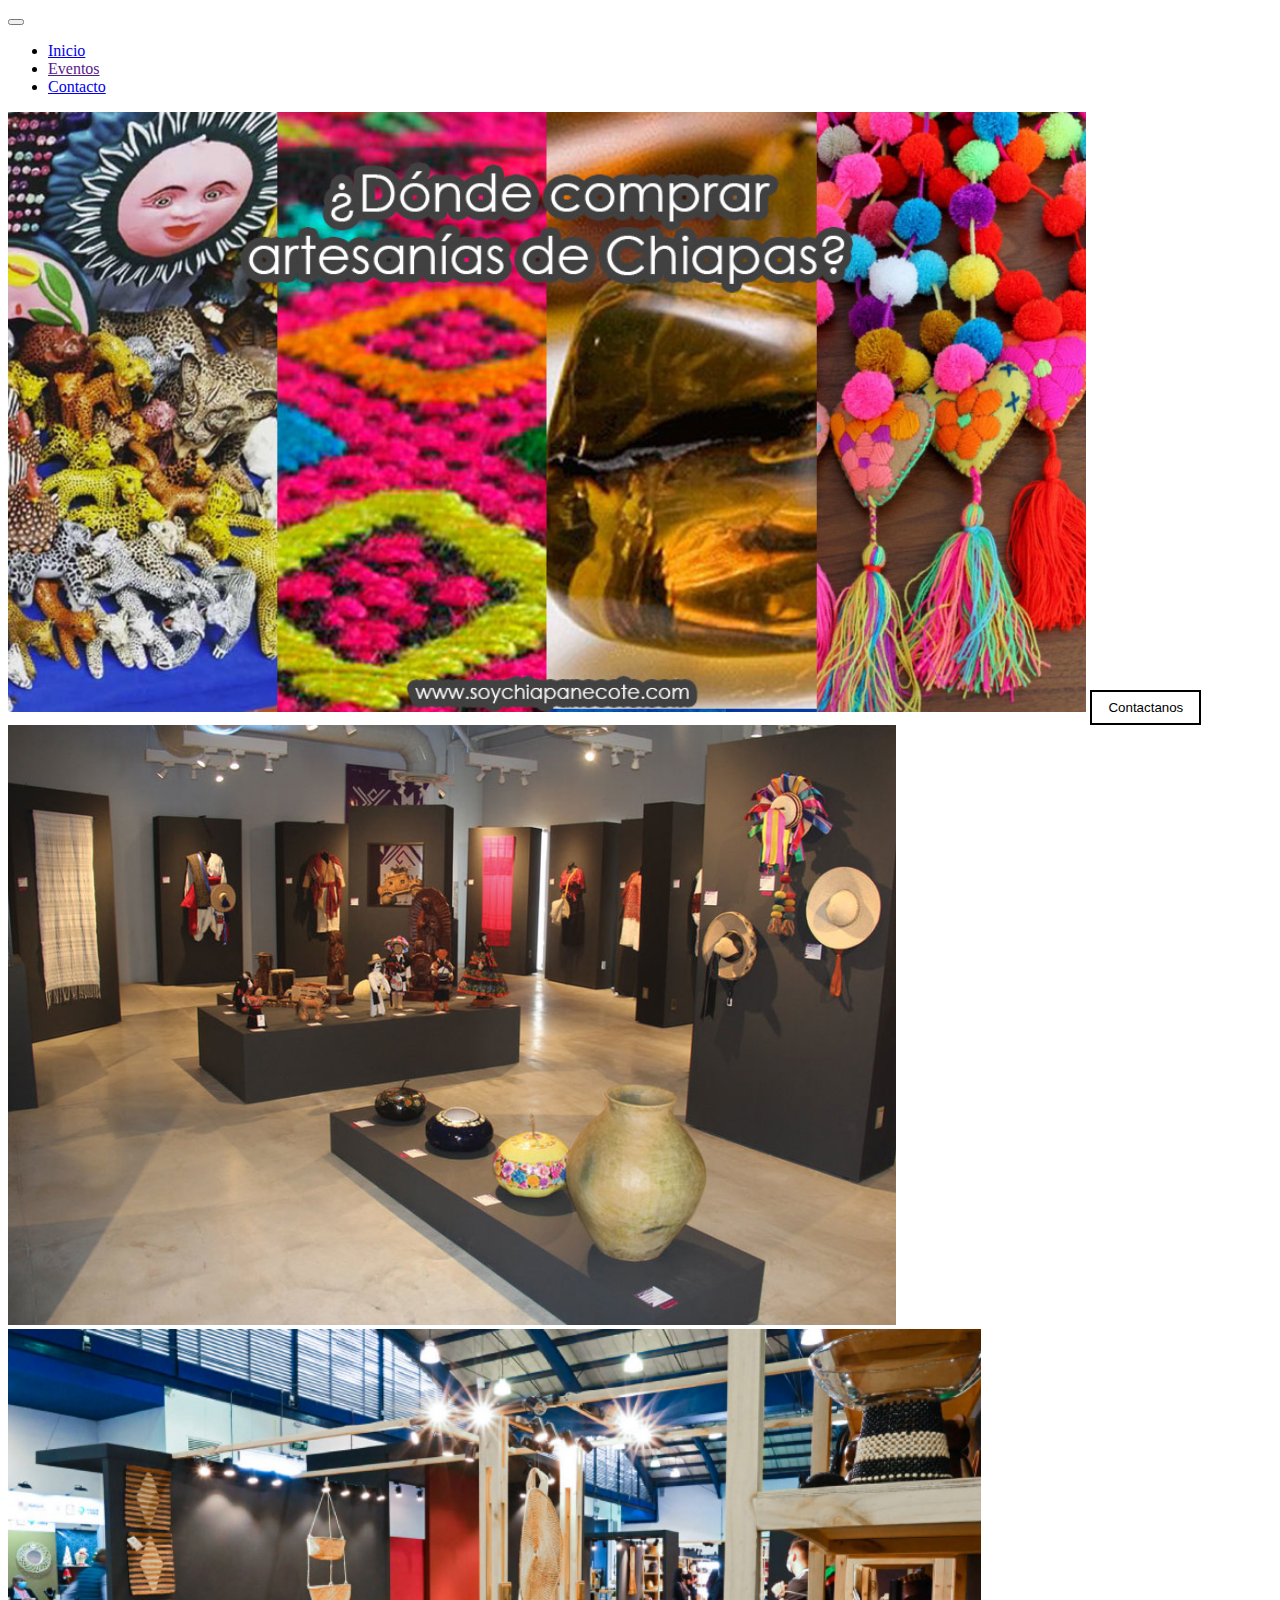
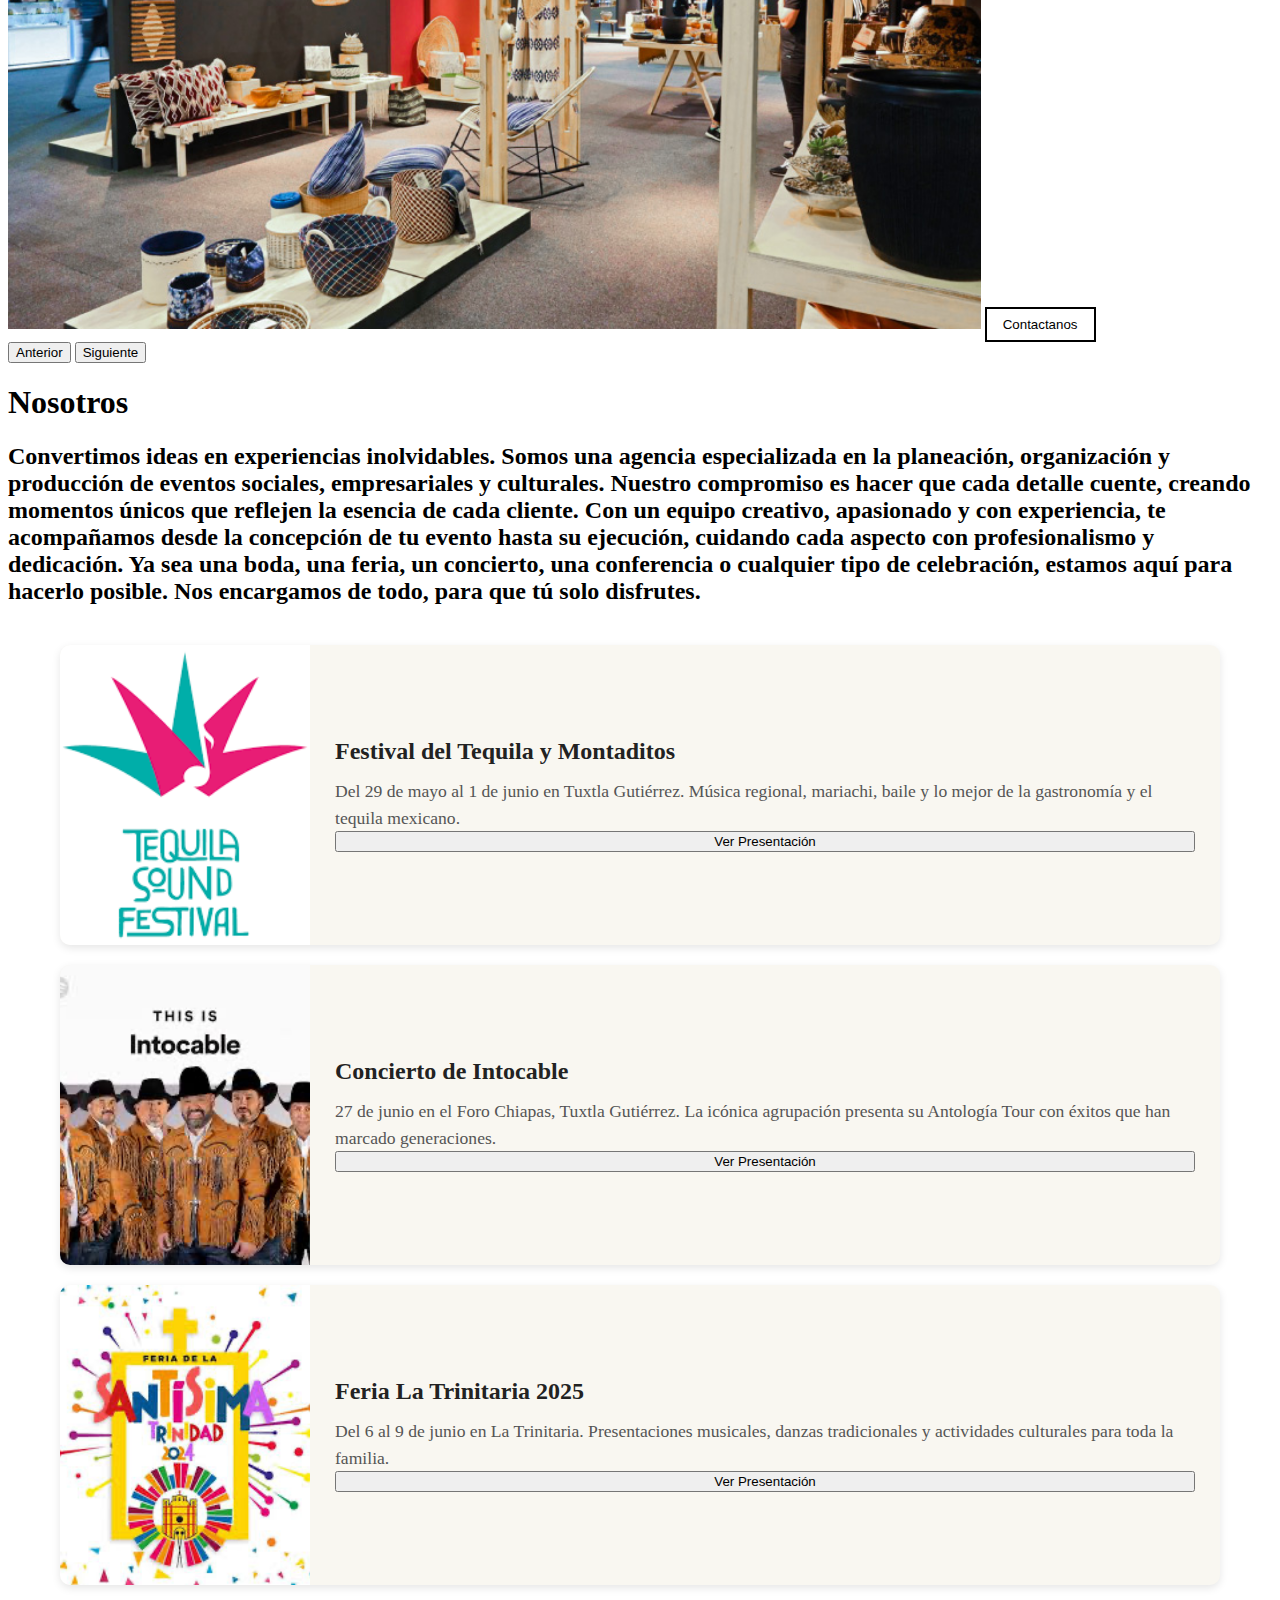
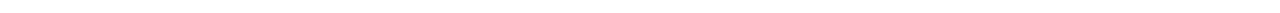
<file: eventos.html>
<!DOCTYPE html>
<html lang="es">

<head>
    <meta charset="UTF-8">
    <meta name="viewport" content="width=device-width, initial-scale=1.0">
    <link rel="stylesheet" href="css/style.css">
    <link href="https://cdn.jsdelivr.net/npm/bootstrap@5.2.1/dist/css/bootstrap.min.css" rel="stylesheet"
        integrity="sha384-iYQeCzEYFbKjA/T2uDLTpkwGzCiq6soy8tYaI1GyVh/UjpbCx/TYkiZhlZB6+fzT" crossorigin="anonymous">
    <script src="https://cdn.jsdelivr.net/npm/@popperjs/core@2.11.6/dist/umd/popper.min.js"
        integrity="sha384-oBqDVmMz9ATKxIep9tiCxS/Z9fNfEXiDAYTujMAeBAsjFuCZSmKbSSUnQlmh/jp3"
        crossorigin="anonymous"></script>
    <script src="https://cdn.jsdelivr.net/npm/bootstrap@5.2.1/dist/js/bootstrap.min.js"
        integrity="sha384-7VPbUDkoPSGFnVtYi0QogXtr74QeVeeIs99Qfg5YCF+TidwNdjvaKZX19NZ/e6oz"
        crossorigin="anonymous"></script>
    <title>Eventos chiapas</title>
</head>

<nav class="navbar navbar-expand-lg bg-light">
    <div class="container-fluid">
        <button class="navbar-toggler" type="button" data-bs-toggle="collapse" data-bs-target="#navbarNav"
            aria-controls="navbarNav" aria-expanded="false" aria-label="Toggle navigation">
            <span class="navbar-toggler-icon"></span>
        </button>
        <div class="collapse navbar-collapse " id="navbarNav">
            <ul class="navbar-nav">
                <li class="nav-item">
                    <a class="nav-link active" aria-current="page" href="#">Inicio</a>
                </li>
                <li class="nav-item">
                    <a class="nav-link" href="">Eventos</a>
                </li>
                <li class="nav-item">
                    <a class="nav-link" href="#">Contacto</a>
                </li>
            </ul>
        </div>
    </div>
</nav>

<body>

    <div id="carouselExample" class="carousel slide position-relative">
        <div class="carousel-inner">

            <div class="carousel-item active position-relative">
                <img src="img/1.png" class="d-block w-100" alt="...">
                <button type="button"
                    class="btn custom-button fs-3 position-absolute bottom-25 start-50 translate-middle-x">
                    Contactanos
                </button>
            </div>

            <div class="carousel-item">
                <img src="img/2.png" class="d-block w-100" alt="...">
            </div>

            <div class="carousel-item position-relative">
                <img src="img/3.png" class="d-block w-100" alt="...">
                <button type="button"
                    class="btn custom-button fs-3 position-absolute bottom-25 start-50 translate-middle-x ">
                    Contactanos
                </button>
            </div>

        </div>

        <button class="carousel-control-prev" type="button" data-bs-target="#carouselExample" data-bs-slide="prev">
            <span class="carousel-control-prev-icon" aria-hidden="true"></span>
            <span class="visually-hidden">Anterior</span>
        </button>
        <button class="carousel-control-next" type="button" data-bs-target="#carouselExample" data-bs-slide="next">
            <span class="carousel-control-next-icon" aria-hidden="true"></span>
            <span class="visually-hidden">Siguiente</span>
        </button>
    </div>


    <section class="seccion-nosotros">
        <h1 class="titulo-nosotros">Nosotros</h1>
        <h2 class="descripcion-nosotros">
            Convertimos ideas en experiencias inolvidables. Somos una agencia especializada en la planeación, 
            organización y producción de eventos sociales, empresariales y culturales. Nuestro compromiso es 
            hacer que cada detalle cuente, creando momentos únicos que reflejen la esencia de cada cliente.
            Con un equipo creativo, apasionado y con experiencia, te acompañamos desde la concepción de tu 
            evento hasta su ejecución, cuidando cada aspecto con profesionalismo y dedicación. Ya sea una boda,
            una feria, un concierto, una conferencia o cualquier tipo de celebración, estamos aquí para hacerlo posible.
            Nos encargamos de todo, para que tú solo disfrutes.
        </h2>
    </section>


    <div class="cards-container">
        <div class="card">
            <img src="img/tequila.png" alt="Festival del Tequila y Montaditos" />
            <div class="card-content">
                <h3>Festival del Tequila y Montaditos</h3>
                <p>Del 29 de mayo al 1 de junio en Tuxtla Gutiérrez. Música regional, mariachi, baile y lo mejor de la
                    gastronomía y el tequila mexicano.</p>
                <button type="button" class="btn btn-outline-primary">Ver Presentación</button>
            </div>
        </div>

        <div class="card">
            <img src="img/intocable.png" alt="Concierto de Intocable" />
            <div class="card-content">
                <h3>Concierto de Intocable</h3>
                <p>27 de junio en el Foro Chiapas, Tuxtla Gutiérrez. La icónica agrupación presenta su Antología Tour
                    con éxitos que han marcado generaciones.</p>
                <button type="button" class="btn btn-outline-primary">Ver Presentación</button>
            </div>
        </div>

        <div class="card">
            <img src="img/feria.png" alt="Feria La Trinitaria 2025" />
            <div class="card-content">
                <h3>Feria La Trinitaria 2025</h3>
                <p>Del 6 al 9 de junio en La Trinitaria. Presentaciones musicales, danzas tradicionales y actividades
                    culturales para toda la familia.</p>
                <button type="button" class="btn btn-outline-primary">Ver Presentación</button>
            </div>
        </div>
    </div>



</body>

</html>
</file>
<file: css/style.css>
.carousel-inner img {
    height: 600px;
    object-fit: cover;
  }

  .custom-button {
    background-color: transparent;
    border: 2px solid black;
    color: black;
    padding: 8px 16px;

  }

  .bottom-25 {
    bottom: 25px;
  }


.cards-container {
  display: flex;
  flex-direction: column;
  gap: 20px;
  max-width: 1200px;
  margin: 0 auto;
  padding: 20px;
  box-sizing: border-box;
}

.card {
  display: flex;
  background-color: #f9f7f1; 
  border-radius: 10px;
  box-shadow: 0 3px 8px rgba(0,0,0,0.1);
  overflow: hidden;
  height: 300px;
  align-items: center;      
  justify-content: flex-start; 
}

.card img {
  width: 250px;           
  height: 100%;
  object-fit: cover;
  flex-shrink: 0;  
}

.card-content {
  width: 1100px; /* ancho fijo igual para todos */
  padding: 20px 25px;
  flex: 1;                
  display: flex;
  flex-direction: column;
  justify-content: center; 
}

.card-content h3 {
  margin: 0 0 12px 0;     
  font-size: 1.5rem;
  color: #222;
  line-height: 1.2;
}

.card-content p {
  margin: 0;
  font-size: 1.1rem;
  color: #555;
  line-height: 1.5;
}
</file>
